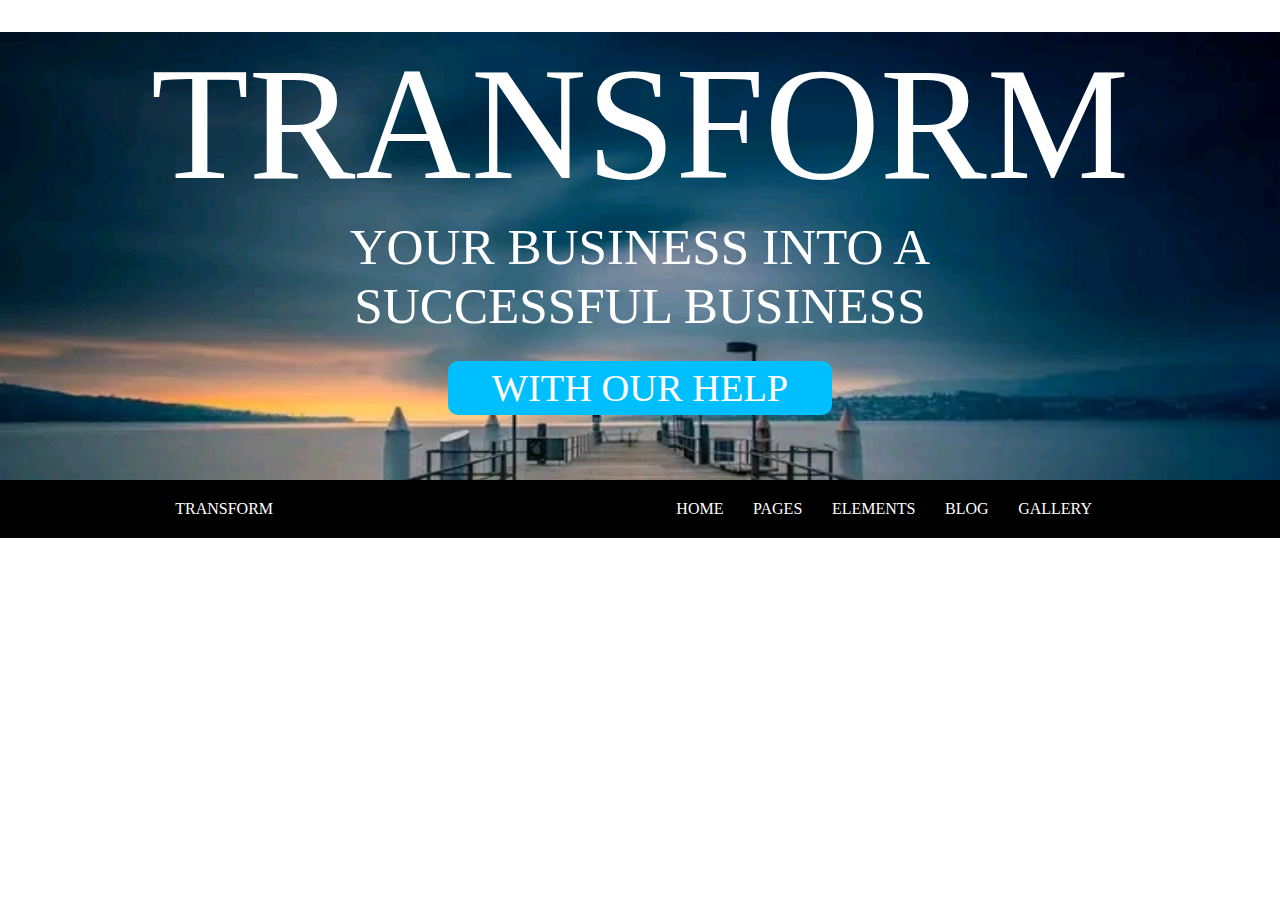
<file: index.html>
<!DOCTYPE html>
<html>

<head>
  <meta charset="UTF-8">
  <meta name="viewport" content="width=device-width, initial-scale=1">
  <link rel="stylesheet" href="1.css">
  <title>HOME</title>
</head>

<body>

  <div class="header">
    <p id="bold">TRANSFORM</p>
    <p id="normal">YOUR BUSINESS INTO A SUCCESSFUL BUSINESS</p>
    <p id="our_help">WITH OUR HELP</p>
  </div>

  <div class="nav">
    <div class="transform">
      <p>TRANSFORM</p>
    </div>
    <div id="list-parent">
      <ul class="list">
        <li><a href="#">HOME</a></li>
        <li><a href="#">PAGES</a></li>
        <li><a href="#">ELEMENTS</a></li>
        <li><a href="#">BLOG</a></li>
        <li><a href="#">GALLERY</a></li>
    </div>
  </div>


</body>

</html>
</file>
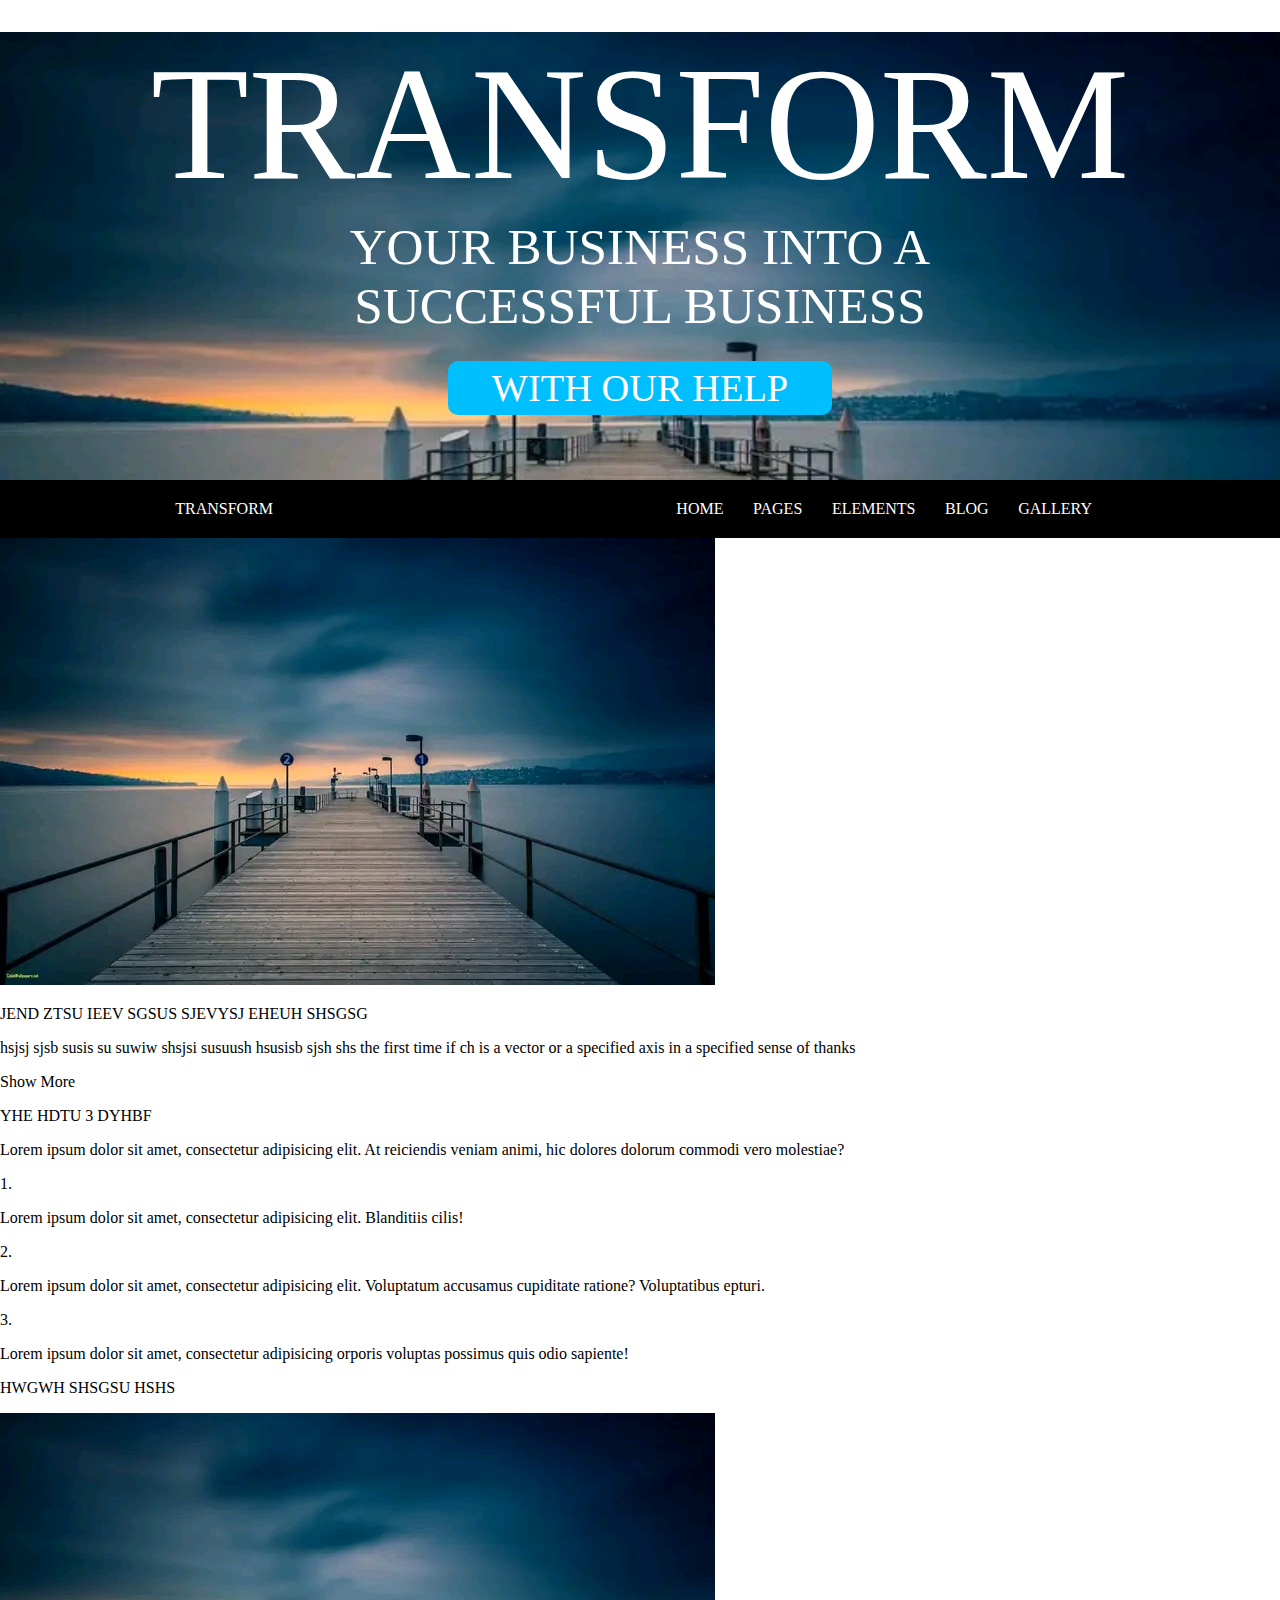
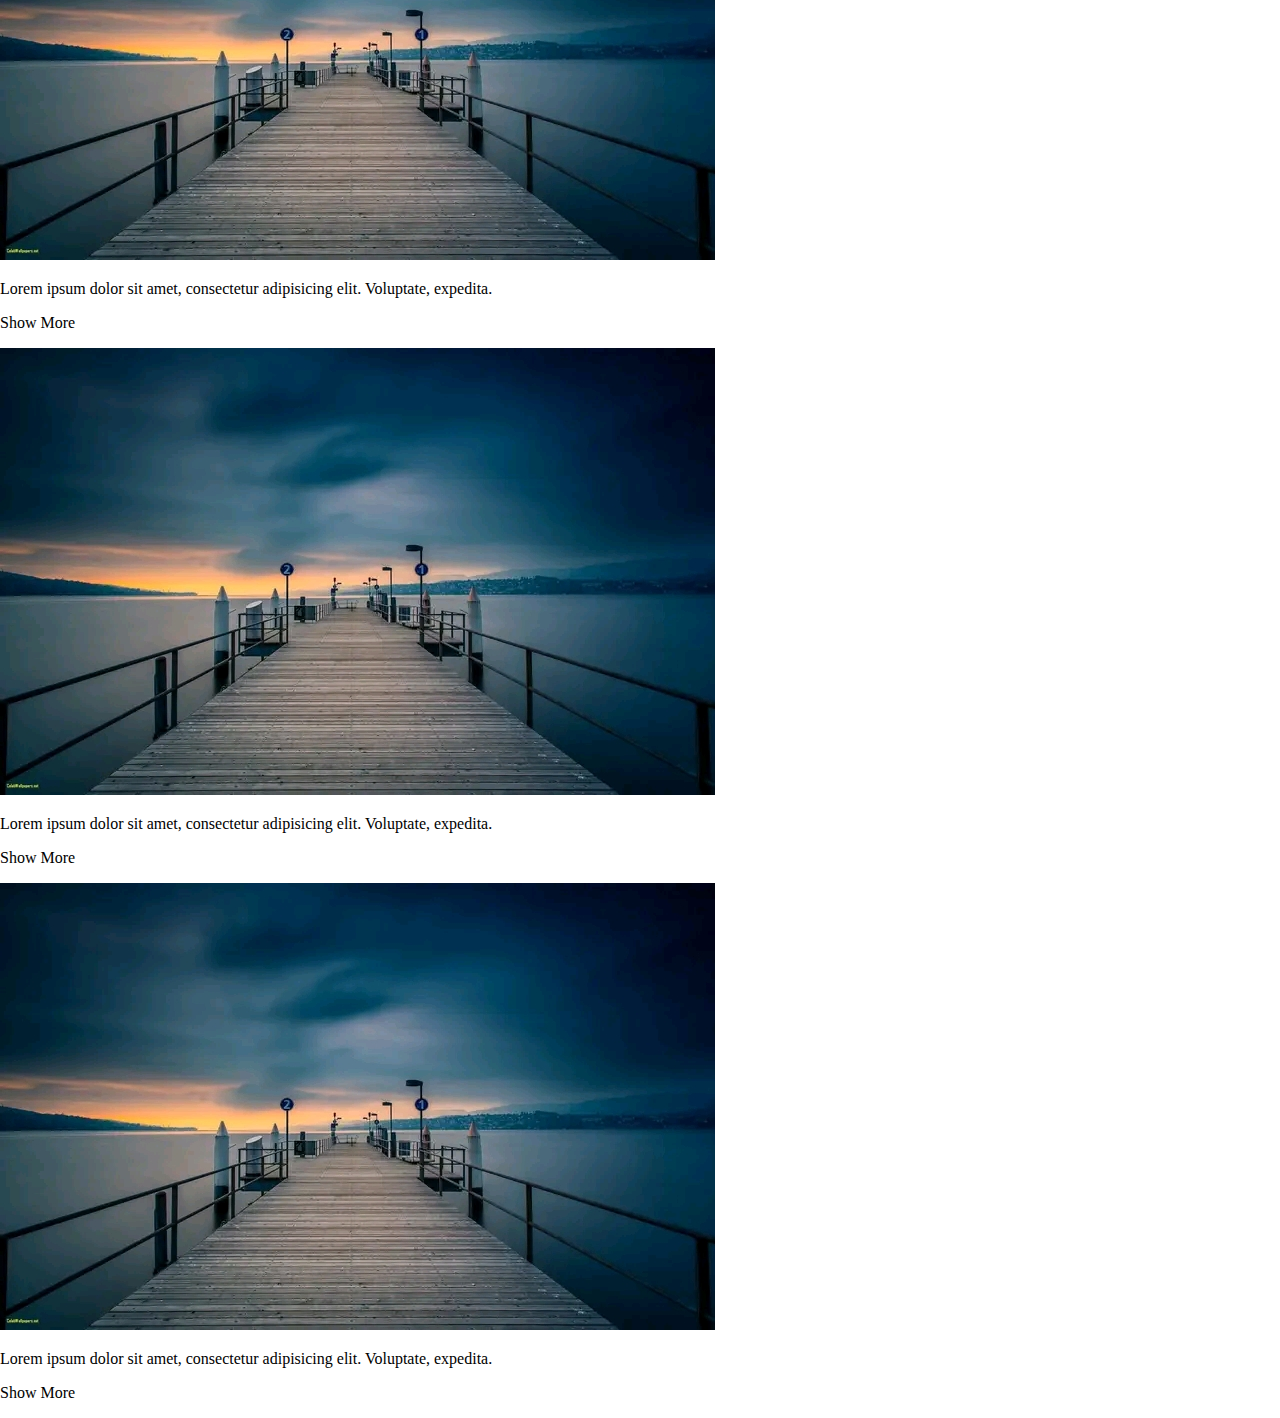
<file: 1.html>
<!DOCTYPE html>
<html>

<head>
  <meta charset="UTF-8">
  <meta name="viewport" content="width=device-width, initial-scale=1">
  <link rel="stylesheet" href="1.css">
  <title>HOME</title>
</head>

<body>

  <div class="header">
    <p id="bold">TRANSFORM</p>
    <p id="normal">YOUR BUSINESS INTO A SUCCESSFUL BUSINESS</p>
    <p id="our_help">WITH OUR HELP</p>
  </div>

  <div class="nav">
    <div class="transform">
      <p>TRANSFORM</p>
    </div>
    <div>
      <ul class="list">
        <li><a href="#">HOME</a></li>
        <li><a href="#">PAGES</a></li>
        <li><a href="#">ELEMENTS</a></li>
        <li><a href="#">BLOG</a></li>
        <li><a href="#">GALLERY</a></li>
    </div>
  </div>

  <div class="first">
    <div class="first_first">
      <img id="firstimg" src="2.jpg">
      <p class="firstheading">JEND ZTSU IEEV SGSUS SJEVYSJ EHEUH SHSGSG
      <p>
      <p class="samefont">hsjsj sjsb susis su suwiw shsjsi susuush hsusisb sjsh shs the first time if ch is a vector or a specified axis in a specified sense of thanks</p>
      <p>Show More</p>
    </div>



    <div class="width">
      <p class="firstheading">YHE HDTU 3 DYHBF</p>
      <p class="samefont">Lorem ipsum dolor sit amet, consectetur adipisicing elit. At reiciendis veniam animi, hic dolores dolorum commodi vero molestiae?</p>
      <div class="first_second">
        <p>1.</p>
        <p class="samefont">Lorem ipsum dolor sit amet, consectetur adipisicing elit. Blanditiis cilis!</p>
      </div>
      <div class="first_second">
        <p>2.</p>
        <p class="samefont">Lorem ipsum dolor sit amet, consectetur adipisicing elit. Voluptatum accusamus cupiditate ratione? Voluptatibus epturi.</p>
      </div>
      <div class="first_second">
        <p>3.</p>
        <p class="samefont">Lorem ipsum dolor sit amet, consectetur adipisicing orporis voluptas possimus quis odio sapiente!</p>
      </div>
    </div>





    <div class="first_third">
      <p>HWGWH SHSGSU HSHS</p>
      <div class="first_third_first">
        <div>
          <img class="secondimg" src="2.jpg">
        </div>
        <div>
          <p class="samefont">Lorem ipsum dolor sit amet, consectetur adipisicing elit. Voluptate, expedita.</p>
          <p>Show More</p>
        </div>
      </div>

      <div class="first_third_first">
        <div>
          <img class="secondimg" src="2.jpg">
        </div>
        <div>
          <p class="samefont">Lorem ipsum dolor sit amet, consectetur adipisicing elit. Voluptate, expedita.</p>
          <p>Show More</p>
        </div>
      </div>

      <div class="first_third_first">
        <div>
          <img class="secondimg" src="2.jpg">
          <div>
            <p class="samefont">Lorem ipsum dolor sit amet, consectetur adipisicing elit. Voluptate, expedita.</p>
            <p>Show More</p>
          </div>
        </div>
      </div>

    </div>


</body>

</html>
</file>
<file: 1.css>
body {
  margin: 0;
  padding: 0;
  height: 100%;
  width: 100%;
}

.header {
  background: url("2.jpg");
  color: white;
  text-align: center;
  background-size: 100vw 55vw;
  height: 35vw;
}

#bold {
  font-size: 12.5vw;
  margin-top: 2.5vw;
  margin-bottom: 0;
}

#normal {
  width: 50vw;
  margin: auto;
  font-size: 4vw;
}

#our_help {
  font-size: 3vw;
  width: 30vw;
  margin: auto;
  margin-top: 2vw;
  padding: 5px 0;
  background-color: deepskyblue;
  border-radius: 10px;
}

.nav {
  display: flex;
  flex-direction: row;
  justify-content: space-around;
  background-color: black;
}

.nav div {
  padding: 20px 0;
}

.transform {
  display: inline;
  float: left;
}

.transform p {
  display: inline;
  color: white;
}

.list {
  list-style: none;
  display: inline;
}

.list li {
  display: inline;
  margin: 1vw;
}

.list li a {
  color: white;
  font-style: none;
  text-decoration: none;
}

@media (max-width: 500px) {
  .nav {
    display: flex;
    flex-direction: column;
  }

  .nav div {
    padding: 10px 0;
  }

  .transform {
    display: block;
    width: 25vw;
    margin: auto;
    margin-bottom: 0;
  }

  .list {
    display: block;
    width: 100%;
    margin: auto;
    padding-left: 0;
  }

  #list-parent {
    width: 98vw;
    margin: auto;
    margin-top: 0;
    height: 4vw
  }

  .list li {
    width: 100%;
    margin: 2vw;
    padding-top: 0;
  }
}
</file>
